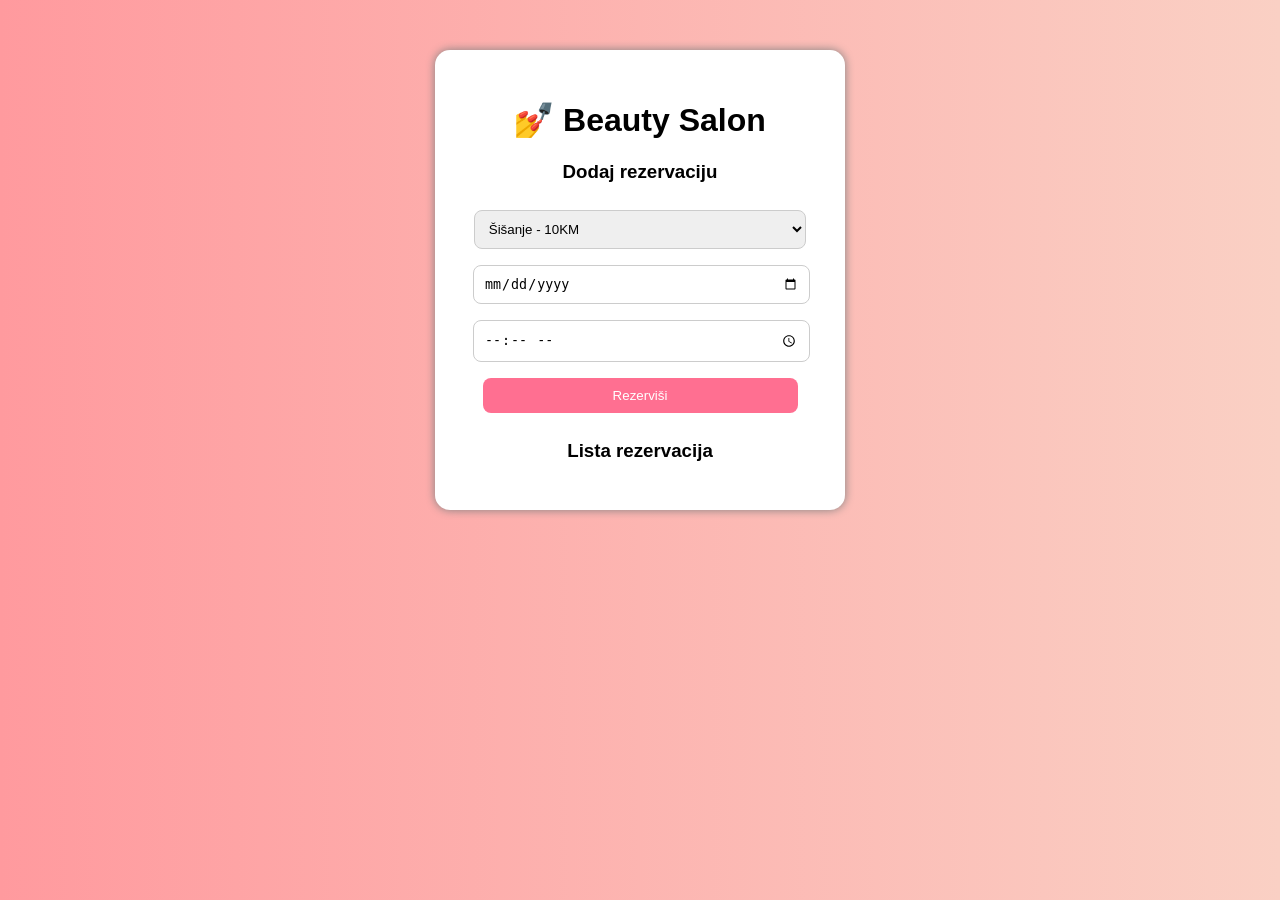
<file: index.html>
<!DOCTYPE html>
<html>
<head>
    <meta charset="UTF-8">
    <title>Rezervacije</title>
    <link rel="stylesheet" href="css/style.css">
</head>
<body>

<div class="container">
    <h1>💅 Beauty Salon</h1>

    <h3>Dodaj rezervaciju</h3>

    <select id="usluga">
        <option value="1">Šišanje - 10KM</option>
        <option value="2">Feniranje - 15KM</option>
        <option value="3">Nokti - 20KM</option>
    </select><br>

    <input type="date" id="datum"><br>
    <input type="time" id="vrijeme"><br>

    <button onclick="dodaj()">Rezerviši</button>

    <h3>Lista rezervacija</h3>
    <div id="lista"></div>


</div>

<script src="js/app.js"></script>

</body>
</html>
</file>
<file: css/style.css>
body {
    font-family: Arial;
    background: linear-gradient(to right, #ff9a9e, #fad0c4);
    text-align: center;
}

.container {
    background: white;
    padding: 30px;
    margin: 50px auto;
    width: 350px;
    border-radius: 15px;
    box-shadow: 0 0 10px gray;
    transition: 0.3s;
}

.container:hover {
    transform: scale(1.02);
}

input, button {
    margin: 8px;
    padding: 10px;
    width: 90%;
    border-radius: 8px;
    border: 1px solid #ccc;
}

button {
    background: #ff6f91;
    color: white;
    border: none;
}

button:hover {
    background: #ff3f6c;
}

select {
    margin: 8px;
    padding: 10px;
    width: 95%;
    border-radius: 8px;
    border: 1px solid #ccc;
}
</file>
